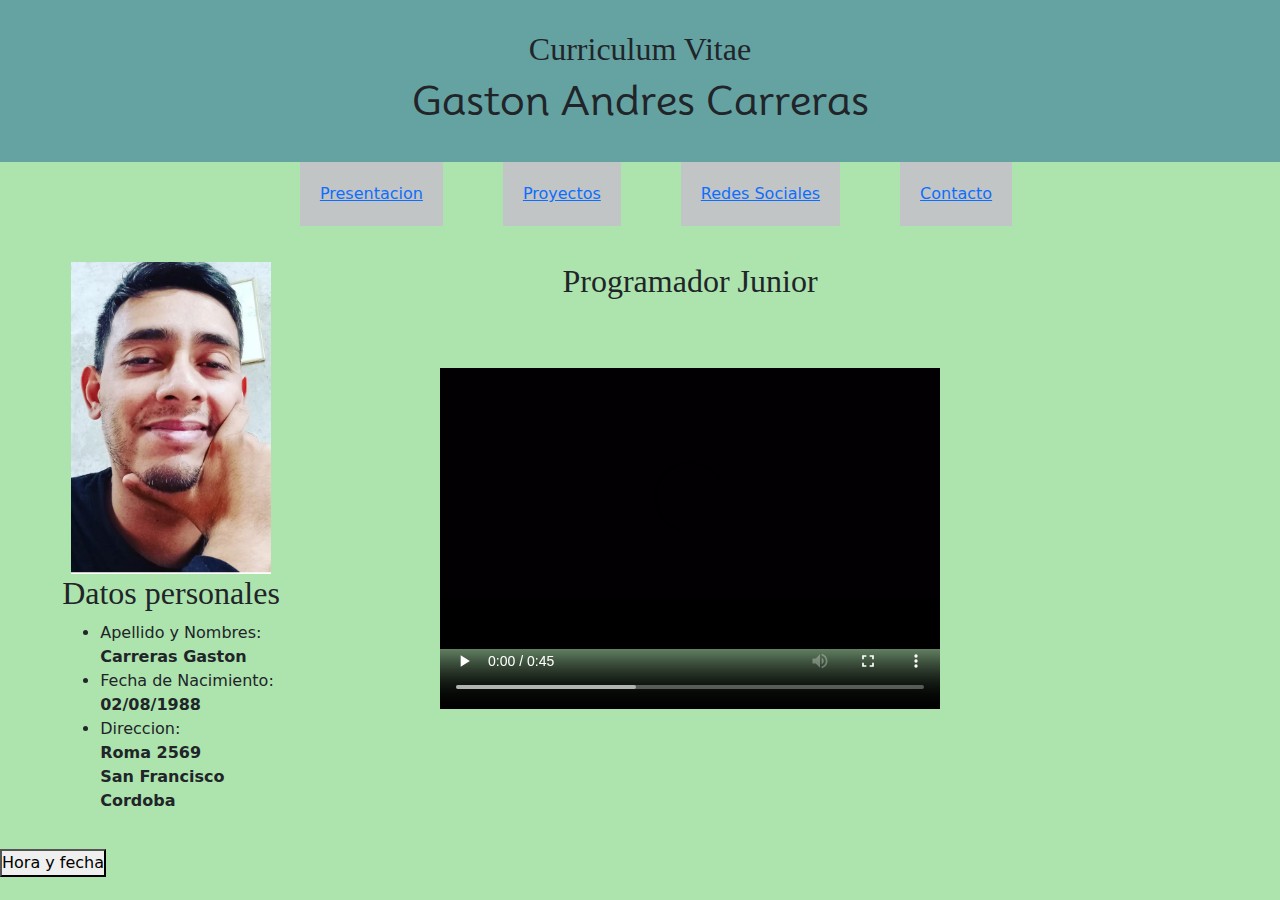
<file: Index.html>
<!DOCTYPE html>
<html>
<head>
	<meta charset="utf-8">
	<meta name="viewport" content="width=device-width, initial-scale=1">
	<link rel="stylesheet" href="https://cdn.jsdelivr.net/npm/bootstrap@5.2.3/dist/css/bootstrap.min.css" >
	<link rel="stylesheet" type="text/css" href="css/estilos.css">
	<link rel="preconnect" href="https://fonts.googleapis.com">
<link rel="preconnect" href="https://fonts.gstatic.com" crossorigin>
<link href="https://fonts.googleapis.com/css2?family=Karla:wght@300&family=Mooli&display=swap" rel="stylesheet">
	<title>CV Presentacion</title>

</head>
<body>
	<header> <!-- encabezado-->

		<div class="header">
		  <h2>Curriculum Vitae</h2>
		  <h1>Gaston Andres Carreras</h1>
		  

		</div>

	</header>
	<section id="barra">
		<nav>
			<ul><!-- listas con el <a> nos redirigimos a los distintos enlaces y tenemos la barra de navegacion -->
				<li><a href="InicioCV.html">Presentacion</a></li>
				<li><a href="proyectosCV.html">Proyectos</a></li>
				<li><a href="redesSociales.html">Redes Sociales</a></li>
				<li><a href="ContactoCV.html">Contacto</a></li>

				
			</ul>
		</nav>
	</section>



	<section id="hero">
	<div class="row">
  	<div class="column side">
    
	<img alt="Foto" src="Imagenes/WhatsApp Image 2023-09-22 at 16.39.56.jpeg" width="200px" title="Foto Perfil" >

	<h2>Datos personales</h2>
	<ul>
		
		<li>Apellido y Nombres: <br> <b> Carreras Gaston</b></li>
		<li>Fecha de Nacimiento:<br> <b> 02/08/1988</b></li>
		<li>Direccion:<br> <b> Roma 2569 <br> San Francisco<br> Cordoba </b></li>
		

	</ul>

	

  </div>
  
  <div class="column middle">
	<h2>Programador Junior</h2>
  	 
    <video width="500" height="400" controls>
		<source src="Imagenes/Fotos - 5618.mp4" type="video/mp4">

	</video>
  
  
</section>
<script src="https://ajax.googleapis.com/ajax/libs/jquery/1.11.3/jquery.min.js"></script>
<script src="http://maxcdn.bootstrapcdn.com/bootstrap/3.3.5/js/bootstrap.min.js"></script>

</body>

<footer> <button onclick="this.innerHTML=Date()">Hora y fecha</button></footer>

</html>
</file>
<file: css/estilos.css>
* {
    box-sizing: border-box;
    margin: 0;
    padding: 0;
  }
  
  body {
    margin: 0;
    background-color: rgb(173, 227, 173);
  }
  h2 {
    font-family: Georgia, serif;
  }
  
  /* Style the header */
  .header {
    background-color: rgb(101, 163, 163);
    padding: 30px;
    text-align: center;
    font-family: "Karla", sans-serif;
    font-family: "Mooli", sans-serif;
  }
  setion#contacto {
    text-align: center;
  }
  form {
    padding-top: 30px;
    padding-bottom: 30px;
    margin: 10px;
  
    font-size: 20px;
  }
  setion#barra {
    position: sticky;
    top: 0;
    padding-top: 30px;
    padding-bottom: 30px;
    background-color: rgb(75, 53, 53);
  }
  
  nav ul {
    display: flex;
    justify-content: center;
    list-style: none;
  }
  nav ul li {
    margin-left: 30px;
    margin-right: 30px;
    padding: 20px 20px;
    background-color: rgb(193, 197, 197);
    color: black;
  }
  
  /* Style the top navigation bar */
  .topnav {
    overflow: hidden;
    background-color: #333;
  }
  
  /* Style the topnav links */
  .topnav a {
    float: left;
    display: block;
    color: #f2f2f2;
    text-align: center;
    padding: 5px 5px;
    text-decoration: none;
  }
  
  /* Change color on hover */
  .topnav a:hover {
    background-color: #ddd;
    color: black;
  }
  
  /* Create three unequal columns that floats next to each other */
  .column {
    float: left;
  }
  
  /* Left and right column */
  .column.side {
    width: 25%;
  
    /*border-right: black;*/
    display: flex;
    flex-wrap: wrap;
    justify-content: center;
    margin: 20px;
  }
  
  /* Middle column */
  .column.middle {
    width: 50%;
    text-align: center;
    font-family: Garamond, serif;
    padding: 10px;
    margin: 10px;
  }
  setion#proyects {
    background-color: rgb(101, 163, 163);
    display: flex;
    flex-direction: column;
    justify-content: left;
    align-items: center;
  }
  .projects-list {
    display: flex;
    flex-wrap: wrap;
    justify-content: center;
    margin: 5px;
  }
  .projects-detail {
    border: 10px solid lightcoral;
    border-radius: 5px;
    width: 150px;
    margin: 40px;
  }
  .projects-detail img {
    width: 100%;
  }
  
  /* Clear floats after the columns */
  .row:after {
    content: "";
    display: table;
    clear: both;
  }
  
  /* Responsive layout - makes the three columns stack on top of each other instead of next to each other */
  @media screen and (max-width: 600px) {
    .column.side,
    .column.middle {
      width: 100%;
    }
  }
</file>
